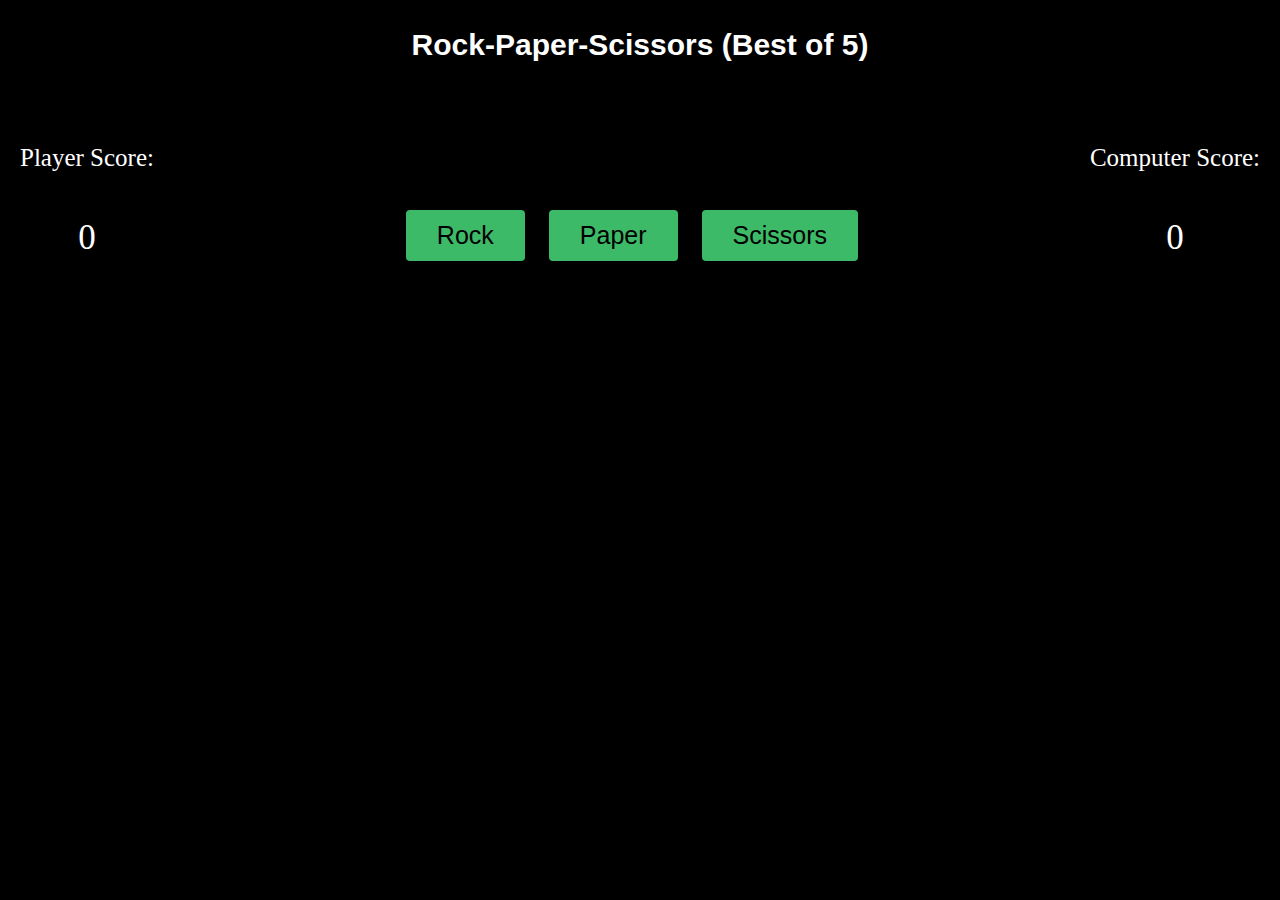
<file: index.html>
<!DOCTYPE html>
<html>
<head>
    <title> Rock-Paper-Scissors </title>
    <meta charset = 'UTF-8'>
    <link rel='stylesheet' href='reset.css'>
    <link rel='stylesheet' href='style.css'>
</head>
<body>
    <h1 class='title'> Rock-Paper-Scissors (Best of 5) </h1>

    <div id='center'>
        <div id='player-score'>
            <p class='score'> Player Score: </p>
            <p class='score player-points'> 0 </p>
        </div>
        <div id='buttons'>
            <button class='button rock'> Rock </button>
            <button class='button paper'> Paper </button>
            <button class='button scissors'> Scissors </button>
        </div>
        <div id='computer-score'>
            <p class='score'> Computer Score: </p>
            <p class='score computer-points'> 0 </p>
        </div>
    </div>

    <div id='selections'>

    </div>

<script>

    function computerPlay() {
        //Assigns a selection based on a random number
        number = Math.random()
        if (number < 0.34) {
            return 'rock'
        } else if (number < 0.67) {
            return 'paper'
        } else {
            return 'scissors'
        }
    }

    function playRound(playerSelection, computerSelection) {
        //Applies rock-paper-scissors rules to the selections
        //Returns '1' for win, '0' for tie, '-1' for loss
        if (playerSelection == 'rock') {
            if (computerSelection == 'rock') {
                return '0'
            } else if (computerSelection == 'paper') {
                return '-1'
            } else {
                return '1'
            }
        } else if (playerSelection == 'paper') {
            if (computerSelection == 'rock') {
                return '1'
            } else if (computerSelection == 'paper') {
                return '0'
            } else {
                return '-1'
            }
        } else {
            if (computerSelection == 'rock') {
                return '-1'
            } else if (computerSelection == 'paper') {
                return '1'
            } else {
                return '0'
            }
        }
    }

    function updateScore(outcome) {
        //Changes the scoreboards in the website. Restarts game if needed
        if(checkWinner()) {
            playerScore.innerHTML = '0';
            computerScore.innerHTML = '0';
        }
        if(outcome == '1') {
            let scoreText = playerScore.innerHTML;
            scoreText = Number(scoreText);
            scoreText += 1;
            playerScore.innerHTML = scoreText;
        } else if(outcome == '-1') {
            let scoreText = computerScore.innerHTML;
            scoreText = Number(scoreText);
            scoreText += 1;
            computerScore.innerHTML = scoreText;
        }
    }

    function clearSelectionDiv() {
        //Clears the text displaying the selections 
        if(selectionDiv.firstChild) {
            child = selectionDiv.lastChild;
            while(child) {
                selectionDiv.removeChild(child);
                child = selectionDiv.lastChild;
            }
        }
    }

    function checkWinner() {
        //Checks for a winner
        if(playerScore.innerHTML == '5' || computerScore.innerHTML == '5') {
            return true
        } else {
            return false
        }
    }

    function announceWinner() {
        //Checks for who the winner is and displays the end result
        if(playerScore.innerHTML == '5') {
            let winnerText = document.createElement('p');
            winnerText.innerHTML = 'Congratulations, you win the tournament!';
            winnerText.classList.add('winner-text');
            selectionDiv.appendChild(winnerText);
        } else if(computerScore.innerHTML == '5') {
            let winnerText = document.createElement('p');
            winnerText.innerHTML = 'Bummer, you lost the tournament!';
            winnerText.classList.add('winner-text');
            selectionDiv.appendChild(winnerText);
        }
        let restartText = document.createElement('p');
        restartText.innerHTML = 'To restart the tournament, make a new selection';
        restartText.classList.add('restart-text');
        selectionDiv.appendChild(restartText);
    }

    const rockBtn = document.querySelector('.rock');
    const paperBtn = document.querySelector('.paper');
    const scissorsBtn = document.querySelector('.scissors');
    const selectionDiv = document.getElementById('selections');
    let playerScore = document.querySelector('.player-points');
    let computerScore = document.querySelector('.computer-points');
    let outcome;


    rockBtn.addEventListener('click', function(e) {
        computerSelection = computerPlay();
        outcome = playRound('rock', computerSelection);
        updateScore(outcome);
        clearSelectionDiv();
        playerSelectionText = document.createElement('p');
        playerSelectionText.innerHTML = 'You chose rock'
        computerSelectionText = document.createElement('p');
        computerSelectionText.innerHTML = 'The computer chose ' + computerSelection
        outcomeText = document.createElement('p');
        if(outcome == '1') {
            outcomeText.innerHTML = 'You win the round! You get 1 point'
        } else if(outcome == '-1') {
            outcomeText.innerHTML = 'You lose the round! The computer gets 1 point'
        } else {
            outcomeText.innerHTML = 'Tie!'
        }
        selectionDiv.appendChild(playerSelectionText);
        selectionDiv.appendChild(computerSelectionText);
        selectionDiv.appendChild(outcomeText);
        if(checkWinner()) {
            announceWinner();
        }

    });
    paperBtn.addEventListener('click', function(e) {
        computerSelection = computerPlay();
        outcome = playRound('paper', computerSelection);
        updateScore(outcome);
        clearSelectionDiv();
        playerSelectionText = document.createElement('p');
        playerSelectionText.innerHTML = 'You chose paper'
        computerSelectionText = document.createElement('p');
        computerSelectionText.innerHTML = 'The computer chose ' + computerSelection
        outcomeText = document.createElement('p');
        if(outcome == '1') {
            outcomeText.innerHTML = 'You win the round! You get 1 point'
        } else if(outcome == '-1') {
            outcomeText.innerHTML = 'You lose the round! The computer gets 1 point'
        } else {
            outcomeText.innerHTML = 'Tie!'
        }
        selectionDiv.appendChild(playerSelectionText);
        selectionDiv.appendChild(computerSelectionText);
        selectionDiv.appendChild(outcomeText);
        if(checkWinner()) {
            announceWinner();
        }
    });
    scissorsBtn.addEventListener('click', function(e){
        computerSelection = computerPlay();
        outcome = playRound('scissors', computerSelection);
        updateScore(outcome);
        clearSelectionDiv();
        playerSelectionText = document.createElement('p');
        playerSelectionText.innerHTML = 'You chose scissors';
        computerSelectionText = document.createElement('p');
        computerSelectionText.innerHTML = 'The computer chose ' + computerSelection;
        outcomeText = document.createElement('p');
        if(outcome == '1') {
            outcomeText.innerHTML = 'You win the round! You get 1 point'
        } else if(outcome == '-1') {
            outcomeText.innerHTML = 'You lose the round! The computer gets 1 point'
        } else {
            outcomeText.innerHTML = 'Tie!'
        }
        selectionDiv.appendChild(playerSelectionText);
        selectionDiv.appendChild(computerSelectionText);
        selectionDiv.appendChild(outcomeText);
        if(checkWinner()) {
            announceWinner();
        };
    });

</script>
</body>
</html>
</file>
<file: style.css>
body {
    background-color: black;
}

.title {
    margin-top: 30px;
    color: white;
    text-align: center;
    font-family: Arial, Helvetica, sans-serif;
    font-size: 30px;
    font-weight: bold;

}

#center {
    margin: 0 20px;
    display: flex;
    height: 300px;
}

p {
    color: white;
}

.score{
    margin-top: 85px;
    font-size: 25px;
    text-align: center;
}

.player-points, .computer-points {
    margin-top: 50px;
    font-size: 35px;
}
#buttons {
    width: 475px;
    margin: 150px auto;
    text-align: center;
}

.button {
    padding: 10px 30px;
    margin-left: 20px;
    background-color: #3cba68;
    border: 1px solid transparent;
    border-radius: 4px;
    box-shadow: 0px 9px;
    font-size: 25px;
}

#selections {
    width: 380px;
    margin: 10px auto;
    text-align: justify;
}

.winner-text {
    margin-top: 50px;
    font-weight: bold;
}

.restart-text {
    margin-top: 30px;
    text-align: center;
}
</file>
